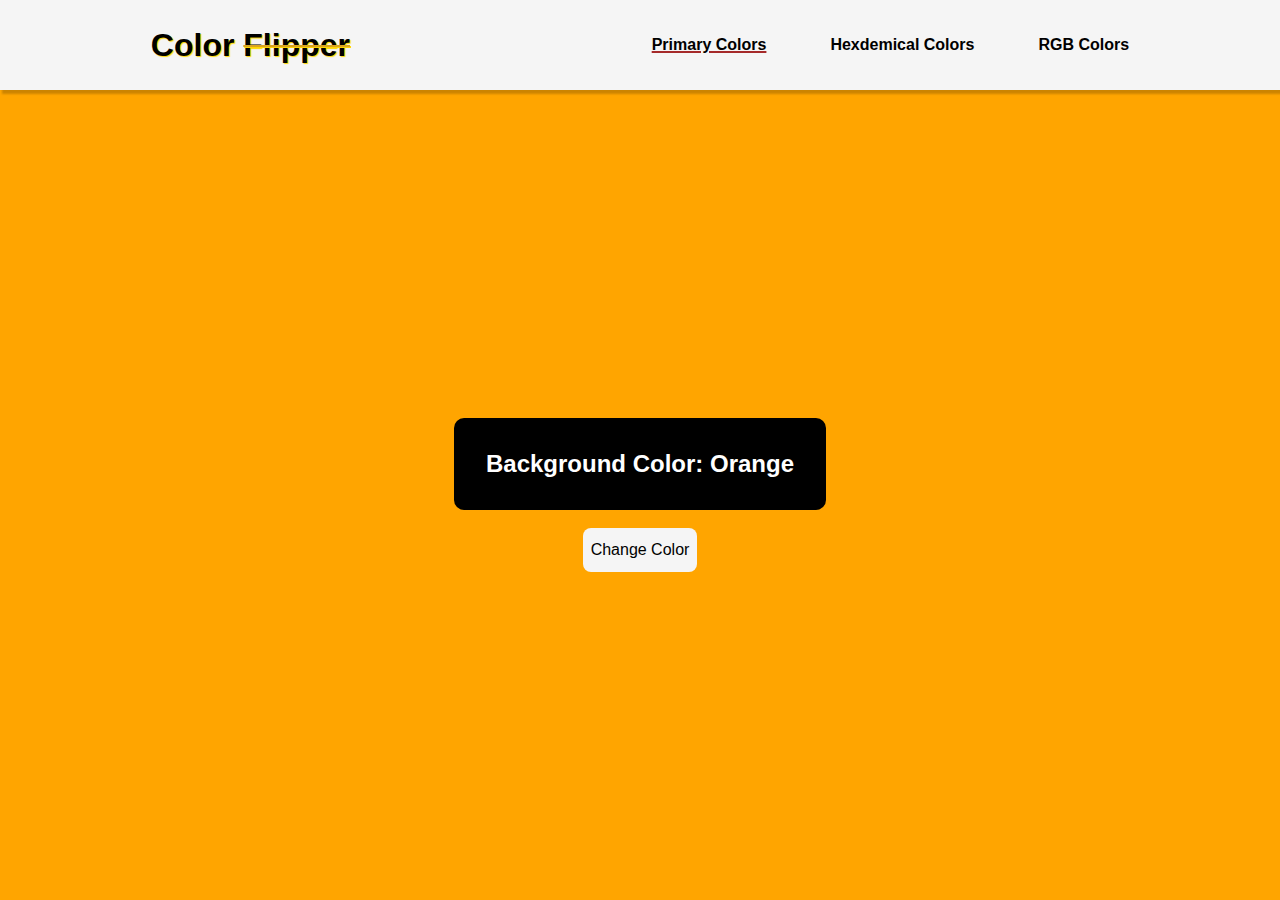
<file: index.html>
<!DOCTYPE html>
<html lang="en">
<head>
    <meta charset="UTF-8">
    <meta http-equiv="X-UA-Compatible" content="IE=edge">
    <meta name="viewport" content="width=device-width, initial-scale=1.0">
    <link rel="stylesheet" href="index.css">
    <link rel="shortcut icon" href="color-palette.jpg" type="image/x-icon">
    <title></title>
</head>
<body>
        <nav>
            <h1>Color <span>Flipper</span></h1>
            <ul>
                <li><a href="" id="pri">Primary Colors</a></li>
                <li><a href="index1.html">Hexdemical Colors</a></li>
                <li><a href="index2.html">RGB Colors</a></li>
            </ul>
        </nav>
        <main>
         <h2>Background Color: <span id="background">Orange</span></h2> <br>
         <input type="button" value="Change Color" id="color">
    </main>

    <script src="index.js"></script>
</body>
</html>
</file>
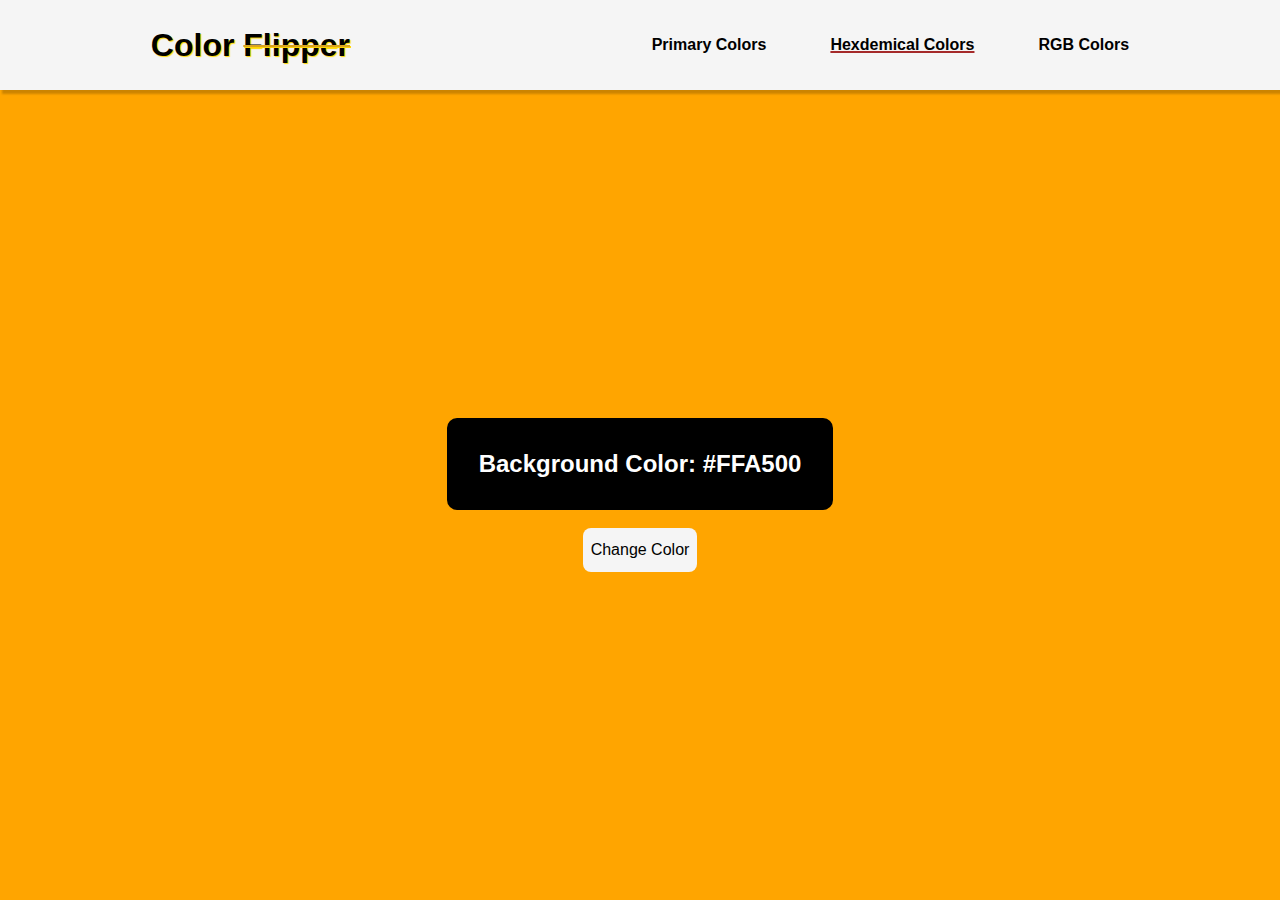
<file: index1.html>
<!DOCTYPE html>
<html lang="en">
<head>
    <meta charset="UTF-8">
    <meta http-equiv="X-UA-Compatible" content="IE=edge">
    <meta name="viewport" content="width=device-width, initial-scale=1.0">
    <link rel="stylesheet" href="index1.css">
    <link rel="shortcut icon" href="color-palette.jpg" type="image/x-icon">
    <title></title>
</head>
<body>
    <nav>
        <h1>Color <span>Flipper</span></h1>
        <ul>
            <li><a href="index.html">Primary Colors</a></li>
            <li><a href="" id="hex">Hexdemical Colors</a></li>
            <li><a href="index2.html">RGB Colors</a></li>
        </ul>
    </nav>
    <main>
     <h2>Background Color: <span id="background">#FFA500</span></h2> <br>
     <input type="button" value="Change Color" id="color">
   </main>
<script src="index1.js"></script>
</body>
</html>
</file>
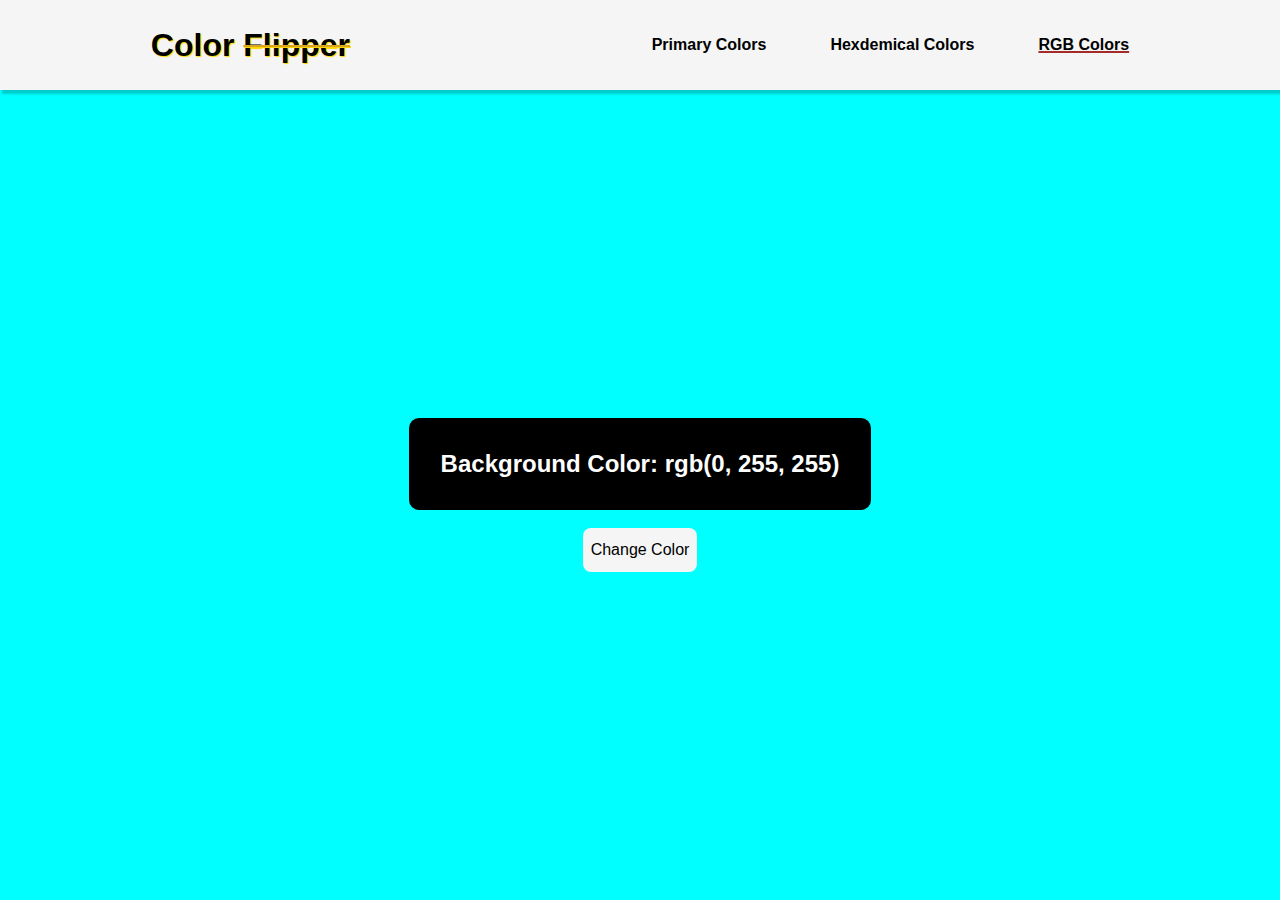
<file: index2.html>
<!DOCTYPE html>
<html lang="en">
<head>
    <meta charset="UTF-8">
    <meta http-equiv="X-UA-Compatible" content="IE=edge">
    <meta name="viewport" content="width=device-width, initial-scale=1.0">
    <link rel="stylesheet" href="index2.css">
    <link rel="shortcut icon" href="color-palette.jpg" type="image/x-icon">
    <title></title>
</head>
<body>
        <nav>
            <h1>Color <span>Flipper</span></h1>
            <ul>
                <li><a href="index.html" id="pri">Primary Colors</a></li>
                <li><a href="index1.html">Hexdemical Colors</a></li>
                <li><a href="" id="rgb">RGB Colors</a></li>
            </ul>
        </nav>
        <main>
         <h2>Background Color: <span id="background">rgb(0, 255, 255)</span></h2> <br>
         <input type="button" value="Change Color" id="color">
    </main>

    <script src="index2.js"></script>
</body>
</html>
</file>
<file: index.css>
* {
    box-sizing: border-box;
    margin: 0;
    padding: 0;
    font-family: sans-serif;
}

body {
    background: orange;
}



main {
    height: 90vh;
    width: 100%;
    display: flex;
    flex-direction: column;
    justify-content: center;
    align-items: center;

}

nav {
    display: flex;
    justify-content: space-around;
    align-items: center;
    background: whitesmoke;
    box-shadow: 2px 4px 2px rgba(0, 0, 0, 0.2);
    height: 10vh;
}

h1 {
    text-shadow: 1px 1px 1px gold;
    font-weight: 600;
}

span {
    text-decoration: 2px line-through goldenrod;
}

ul {
    display: flex;
    justify-content: space-between;
    gap: 4rem;
    font-weight: 600;
}

li, a {
    text-decoration: none;
    list-style: none;
    color: black;
}

#pri {
    text-decoration: 2px underline brown;
}
#background {
    text-decoration: none;
}

input {
    padding-inline: 0.5rem;
    padding-block: 0.8rem;
    border-radius: 8px;
    outline: none;
    border: none;
    background: whitesmoke;
    font-size: 1rem;
}

h2 {
    background-color: black;
    color: white;
    padding: 2rem;
    border-radius: 10px;
}



@media screen and (max-width: 990px) {
    ul {
        display: flex;
        justify-content: space-between;
        gap: 0.5rem;
        font-size: 10px;
        font-weight: 600;
    }

    nav {
        display: flex;
        justify-content: space-around;
        align-items: center;
        background: whitesmoke;
        box-shadow: 2px 4px 2px rgba(0, 0, 0, 0.2);
        height: 10vh;
    }

    h1 {
        font-size: 18px;
        font-weight: 600;
    }

    h2, #background {
        font-size: 18px;
    }


  }
</file>
<file: index1.css>
* {
    box-sizing: border-box;
    margin: 0;
    padding: 0;
    font-family: sans-serif;
}

body {
   background: #ffa500;
}



main {
    height: 90vh;
    width: 100%;
    display: flex;
    flex-direction: column;
    justify-content: center;
    align-items: center;

}

nav {
    display: flex;
    justify-content: space-around;
    align-items: center;
    background: whitesmoke;
    box-shadow: 2px 4px 2px rgba(0, 0, 0, 0.2);
    height: 10vh;
}

h1 {
    text-shadow: 1px 1px 1px gold;
}

span {
    text-decoration: 2px line-through goldenrod;
}

ul {
    display: flex;
    justify-content: space-between;
    gap: 4rem;
    font-weight: 600;
}

li, a {
    text-decoration: none;
    list-style: none;
    color: black;
}

#hex {
    text-decoration: 2px underline brown;
}
#background {
    text-decoration: none;
}

input {
    padding-inline: 0.5rem;
    padding-block: 0.8rem;
    border-radius: 8px;
    outline: none;
    border: none;
    background: whitesmoke;
    font-size: 1rem;
}

h2 {
    background-color: black;
    color: white;
    padding: 2rem;
    border-radius: 10px;
}


@media screen and (max-width: 990px) {
    ul {
        display: flex;
        justify-content: space-between;
        gap: 0.5rem;
        font-size: 10px;
        font-weight: 600;
    }

    nav {
        display: flex;
        justify-content: space-around;
        align-items: center;
        background: whitesmoke;
        box-shadow: 2px 4px 2px rgba(0, 0, 0, 0.2);
        height: 10vh;
    }

    h1 {
        font-size: 18px;
        font-weight: 600;
    }
    
    h2, #background {
        font-size: 18px;
    }
    

  }
</file>
<file: index2.css>
* {
    box-sizing: border-box;
    margin: 0;
    padding: 0;
    font-family: sans-serif;
}

body {
   background: rgb(0, 255, 255);
}



main {
    height: 90vh;
    width: 100%;
    display: flex;
    flex-direction: column;
    justify-content: center;
    align-items: center;

}

nav {
    display: flex;
    justify-content: space-around;
    align-items: center;
    background: whitesmoke;
    box-shadow: 2px 4px 2px rgba(0, 0, 0, 0.2);
    height: 10vh;
}

h1 {
    text-shadow: 1px 1px 1px gold;
}

span {
    text-decoration: 2px line-through goldenrod;
}

ul {
    display: flex;
    justify-content: space-between;
    gap: 4rem;
    font-weight: 600;
}

li, a {
    text-decoration: none;
    list-style: none;
    color: black;
}

#rgb {
    text-decoration: 2px underline brown;
}
#background {
    text-decoration: none;
}

input {
    padding-inline: 0.5rem;
    padding-block: 0.8rem;
    border-radius: 8px;
    outline: none;
    border: none;
    background: whitesmoke;
    font-size: 1rem;
}

h2 {
    background-color: black;
    color: white;
    padding: 2rem;
    border-radius: 10px;
}


@media screen and (max-width: 990px) {
    ul {
        display: flex;
        justify-content: space-between;
        gap: 0.5rem;
        font-size: 10px;
        font-weight: 600;
    }

    nav {
        display: flex;
        justify-content: space-around;
        align-items: center;
        background: whitesmoke;
        box-shadow: 2px 4px 2px rgba(0, 0, 0, 0.2);
        height: 10vh;
    }

    h1 {
        font-size: 18px;
        font-weight: 600;
    }

    h2, #background {
        font-size: 18px;
    }


  }
</file>
